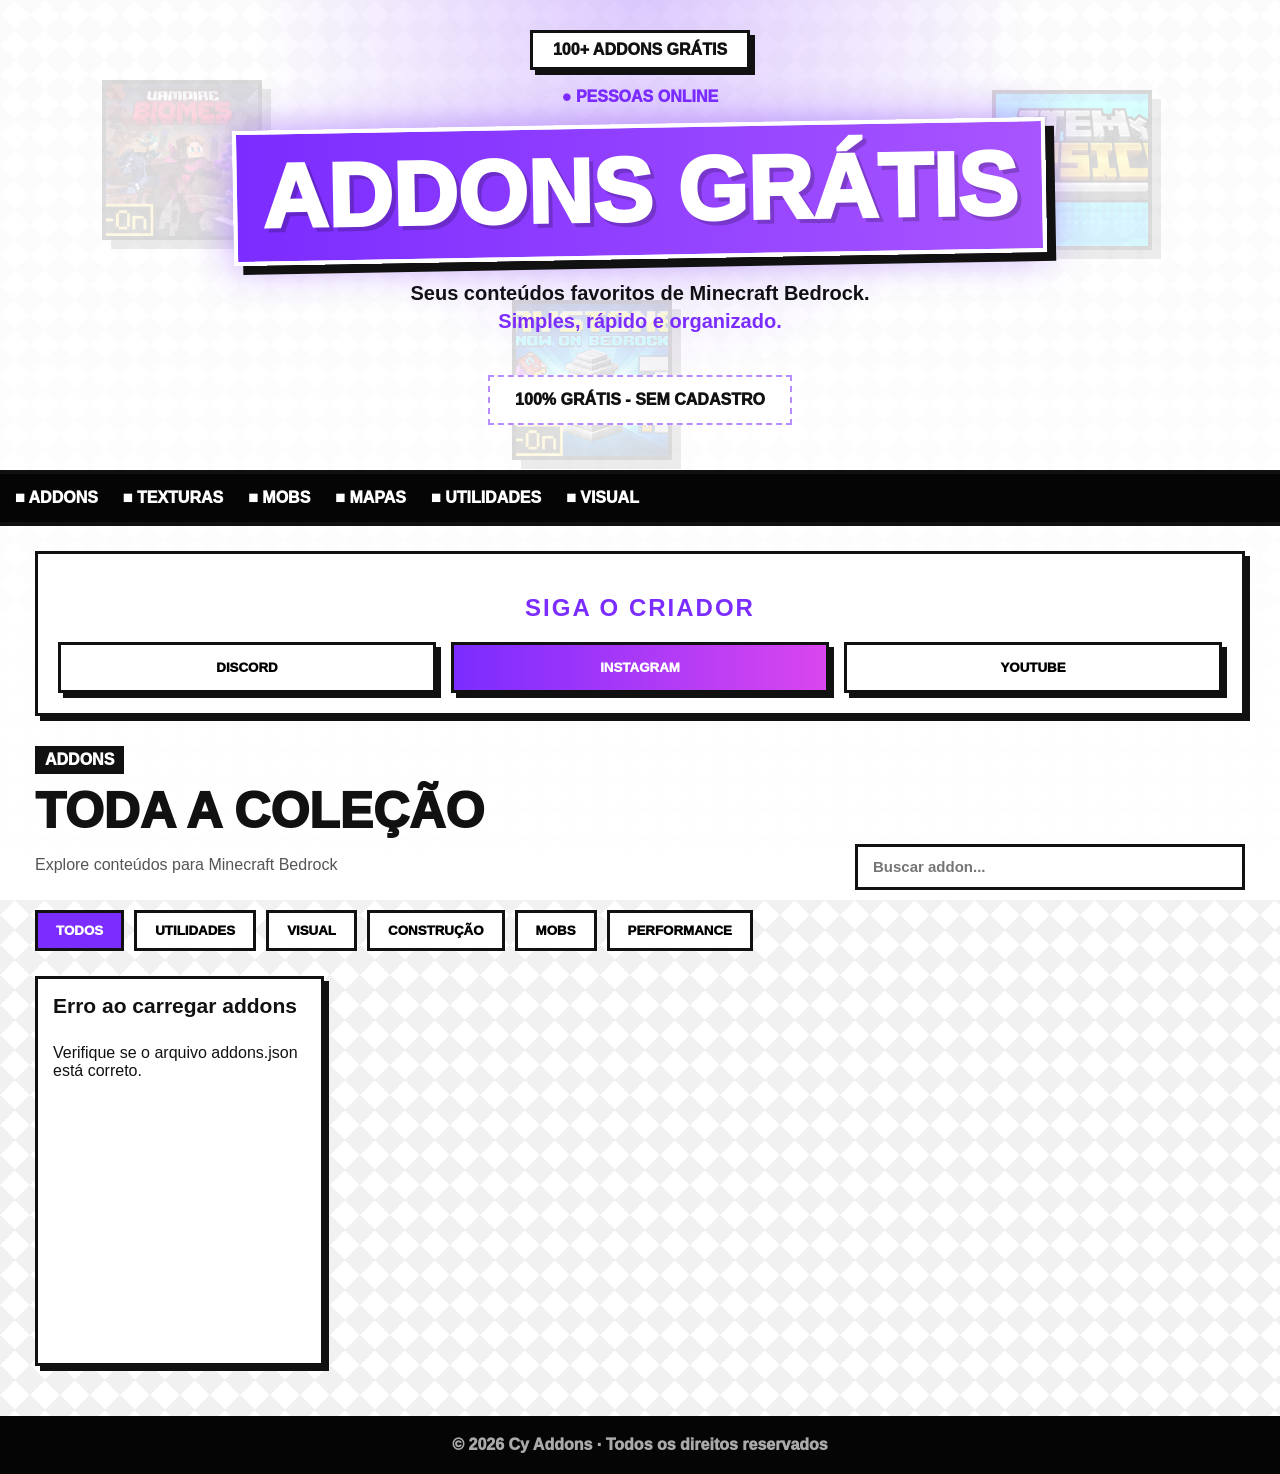
<file: index.html>
<!DOCTYPE html>
<html lang="pt-BR">

<head>

<meta charset="UTF-8">
<meta name="viewport" content="width=device-width, initial-scale=1.0">

<title>Cy Addons</title>

<meta name="description" content="Cy Addons - Minecraft Bedrock">

<link rel="stylesheet" href="css/style.css">

</head>


<body>


<div class="bg-art">

<img class="bg-card" src="imagens/ma00gm.jpg">
<img class="bg-card" src="imagens/itemphysics.jpg">
<img class="bg-card" src="imagens/waystone.jpg">

</div>



<header class="top">


<div class="badge">
100+ ADDONS GRÁTIS
</div>


<div class="live">
● PESSOAS ONLINE
</div>



<div class="hero">
ADDONS GRÁTIS
</div>



<p class="sub">

Seus conteúdos favoritos de Minecraft Bedrock.<br>

<b>Simples, rápido e organizado.</b>

</p>



<div class="free">
100% GRÁTIS - SEM CADASTRO
</div>


</header>





<nav class="nav">


<a href="#">
■ ADDONS
</a>


<a href="#">
■ TEXTURAS
</a>


<a href="#">
■ MOBS
</a>


<a href="#">
■ MAPAS
</a>


<a href="#">
■ UTILIDADES
</a>


<a href="#">
■ VISUAL
</a>


</nav>






<main class="wrap">



<section class="social">


<h2>
SIGA O CRIADOR
</h2>


<div class="socials">


<button>
DISCORD
</button>


<button>
INSTAGRAM
</button>


<button>
YOUTUBE
</button>


</div>


</section>






<section class="head">


<div>


<span class="label">
ADDONS
</span>



<h1>
TODA A COLEÇÃO
</h1>



<p>
Explore conteúdos para Minecraft Bedrock
</p>


</div>





<input 
class="search"
id="search"
placeholder="Buscar addon..."
>


</section>






<div class="tabs">


<button class="active" data-cat="todos">
TODOS
</button>


<button data-cat="utilidades">
UTILIDADES
</button>


<button data-cat="visual">
VISUAL
</button>


<button data-cat="construcao">
CONSTRUÇÃO
</button>


<button data-cat="mobs">
MOBS
</button>


<button data-cat="performance">
PERFORMANCE
</button>


</div>






<section class="grid" id="grid">



<!-- OS ADDONS VÃO APARECER AQUI PELO JAVASCRIPT -->


</section>




<p class="empty" id="empty">

Nenhum addon encontrado.

</p>




</main>
<script>

const grid = document.getElementById("grid");
const search = document.getElementById("search");
const empty = document.getElementById("empty");

let addons = [];



// CARREGAR ARQUIVO LINKS

fetch("links/addons.json")

.then(res => res.json())

.then(data => {

addons = data;

mostrarAddons(addons);

})

.catch(error => {

console.log("Erro carregando addons:", error);

grid.innerHTML = `

<div class="card">

<div class="body">

<h3>
Erro ao carregar addons
</h3>

<p>
Verifique se o arquivo addons.json está correto.
</p>

</div>

</div>

`;

});






// CRIAR CARDS


function mostrarAddons(lista){


grid.innerHTML = "";



if(lista.length === 0){

empty.style.display="block";

return;

}

else{

empty.style.display="none";

}





lista.forEach(addon=>{



let imagem = addon.imagem 
? addon.imagem 
: "";



let link = addon.download || addon.link || "#";





grid.innerHTML += `


<div class="card">


<div class="pic">


${imagem ? `

<img src="${imagem}" 
onerror="this.style.display='none'">

`
:

`

<div class="auto-cover">

${addon.nome}

</div>

`

}



</div>





<div class="body">



<h3>

${addon.nome}

</h3>



<div class="meta">

Minecraft Bedrock • ${addon.versao || "1.0"}

</div>




<div class="desc">

${addon.descricao}

</div>




<div class="stars">

★★★★★

</div>




<div class="actions">


<a href="${link}" 
target="_blank"
style="text-decoration:none">


<div class="btn">

DOWNLOAD

</div>


</a>


</div>



</div>



</div>



`;



});


}







// PESQUISA


search.addEventListener("input",()=>{


let texto = search.value.toLowerCase();



let resultado = addons.filter(addon=>{


return (

addon.nome.toLowerCase().includes(texto)

||

addon.categoria.toLowerCase().includes(texto)

);


});



mostrarAddons(resultado);



});








// CATEGORIAS


const botoes = document.querySelectorAll(".tabs button");



botoes.forEach(botao=>{


botao.addEventListener("click",()=>{


botoes.forEach(b=>{

b.classList.remove("active");

});



botao.classList.add("active");




let categoria = botao.dataset.cat;



if(categoria === "todos"){


mostrarAddons(addons);


}

else{


let filtrado = addons.filter(addon=>{


return addon.categoria === categoria;


});


mostrarAddons(filtrado);


}



});


});







// EFEITO CARD


document.addEventListener("mouseover",e=>{


let card = e.target.closest(".card");



if(card){


card.style.transform="translateY(-8px)";


}



});





document.addEventListener("mouseout",e=>{


let card = e.target.closest(".card");



if(card){


card.style.transform="translateY(0)";


}



});




</script>
<footer class="footer">

© 2026 Cy Addons · Todos os direitos reservados

</footer>



</body>

</html>
</file>
<file: css/style.css>
*{
box-sizing:border-box;
}

:root{
--p:#7b2cff;
--p2:#a855ff;
--b:#080808;
}


body{

margin:0;

font-family:Arial,Helvetica,sans-serif;

color:#111;

background:#fff;


background-image:

linear-gradient(45deg,rgba(0,0,0,.055) 25%,transparent 25%),

linear-gradient(-45deg,rgba(0,0,0,.055) 25%,transparent 25%),

linear-gradient(45deg,transparent 75%,rgba(0,0,0,.055) 75%),

linear-gradient(-45deg,transparent 75%,rgba(0,0,0,.055) 75%);


background-size:30px 30px;

overflow-x:hidden;

}



body:before{

content:"";

position:fixed;

inset:0;

z-index:-2;


background:


radial-gradient(circle at 50% 0,

rgba(123,44,255,.25),

transparent 390px),


linear-gradient(

180deg,

rgba(255,255,255,.7),

rgba(255,255,255,.95)

);

}



/* FUNDO */

.bg-art{

position:fixed;

inset:0;

z-index:-1;

overflow:hidden;

pointer-events:none;

}



.bg-card{

position:absolute;

width:160px;

height:160px;

object-fit:cover;

border:4px solid #111;

box-shadow:9px 9px 0 rgba(0,0,0,.5);

opacity:.15;

}
.bg-card:nth-child(1){

top:80px;
left:8%;

animation:m1 10s infinite;

}


.bg-card:nth-child(2){

top:90px;
right:10%;

animation:m2 12s infinite;

}


.bg-card:nth-child(3){

top:300px;
left:40%;

animation:m3 11s infinite;

}




@keyframes m1{

0%,100%{
transform:rotate(-15deg);
}

50%{
transform:rotate(-5deg) translate(15px,-20px);
}

}



@keyframes m2{

0%,100%{
transform:rotate(15deg);
}

50%{
transform:rotate(5deg) translate(-20px,15px);
}

}



@keyframes m3{

0%,100%{
transform:rotate(-10deg);
}

50%{
transform:rotate(-15deg) translate(10px,20px);
}

}





/* HEADER */


.top{

text-align:center;

padding:30px 15px 45px;

}



.badge{

display:inline-block;

border:3px solid #111;

box-shadow:5px 5px 0 #111;

background:white;

padding:8px 20px;

font-weight:1000;

}



.live{

margin:18px 0;

color:var(--p);

font-weight:1000;

}



.hero{

display:inline-block;

background:linear-gradient(
90deg,
var(--p),
var(--p2)
);

color:white;

font-size:clamp(45px,9vw,90px);

font-weight:1000;

padding:12px 25px;

border:4px solid white;

box-shadow:

9px 9px 0 #111,

0 0 40px rgba(123,44,255,.5);



transform:rotate(-1deg);

text-shadow:4px 4px 0 rgba(0,0,0,.2);

}





.sub{

font-size:20px;

font-weight:900;

line-height:1.4;

}



.sub b{

color:var(--p);

}



.free{

display:inline-block;

margin-top:20px;

border:2px dashed #b88cff;

background:white;

padding:14px 25px;

font-weight:1000;

}





/* MENU */


.nav{

display:flex;

gap:25px;

background:#050505;

color:white;

padding:15px;

border-top:4px solid #111;

border-bottom:4px solid #111;

overflow:auto;

font-weight:1000;

}



.nav a{

color:white;

text-decoration:none;

white-space:nowrap;

}
/* CONTAINER */


.wrap{

max-width:1240px;

margin:auto;

padding:25px 15px 50px;

}



/* REDES */


.social{

background:white;

border:3px solid #111;

box-shadow:5px 5px 0 #111;

padding:20px;

text-align:center;

margin-bottom:30px;

}



.social h2{

color:var(--p);

letter-spacing:2px;

}



.socials{

display:grid;

grid-template-columns:repeat(3,1fr);

gap:15px;

}



.socials button{

border:3px solid #111;

box-shadow:5px 5px 0 #111;

padding:15px;

font-weight:1000;

cursor:pointer;

background:white;

}



.socials button:nth-child(2){

background:linear-gradient(
90deg,
var(--p),
#d946ef
);

color:white;

}





/* TITULO */


.head{

display:grid;

grid-template-columns:1fr 390px;

gap:15px;

align-items:end;

margin:30px 0 20px;

}



.label{

display:inline-block;

background:#111;

color:white;

padding:5px 10px;

font-weight:1000;

}



.head h1{

font-size:50px;

margin:8px 0;

font-weight:1000;

}



.head p{

color:#555;

}



.search{

height:46px;

border:3px solid #111;

padding:0 15px;

font-weight:900;

font-size:15px;

}





/* CATEGORIAS */


.tabs{

display:flex;

flex-wrap:wrap;

gap:10px;

margin-bottom:25px;

}



.tabs button{

border:3px solid #111;

background:white;

padding:10px 18px;

font-weight:1000;

cursor:pointer;

}



.tabs button.active,
.tabs button:hover{

background:var(--p);

color:white;

}






/* GRID */


.grid{

display:grid;

grid-template-columns:repeat(4,1fr);

gap:18px;

}





/* CARD */


.card{

background:white;

border:3px solid #111;

box-shadow:5px 5px 0 #111;

display:flex;

flex-direction:column;

min-height:390px;

transition:.2s;

}




.pic{

height:175px;

background:#111;

overflow:hidden;

display:block;

}



.pic img{

width:100%;

height:100%;

object-fit:cover;

}



.auto-cover{

height:100%;

display:grid;

place-items:center;

text-align:center;

padding:20px;

background:

linear-gradient(
135deg,
#7b2cff,
#111
);

color:white;

font-size:22px;

font-weight:1000;

}





.body{

padding:15px;

display:flex;

flex-direction:column;

gap:10px;

flex:1;

}



.body h3{

margin:0;

font-size:21px;

}



.meta,
.desc{

font-size:13px;

color:#555;

line-height:1.4;

}



.stars{

color:var(--p);

font-size:18px;

}



.actions{

margin-top:auto;

}



.btn{

border:3px solid #111;

background:white;

box-shadow:5px 5px 0 #111;

height:43px;

display:grid;

place-items:center;

font-weight:1000;

cursor:pointer;

}



.btn:hover{

background:var(--p);

color:white;

}
/* MENSAGEM VAZIA */


.empty{

display:none;

border:3px solid #111;

background:white;

padding:25px;

font-weight:1000;

box-shadow:5px 5px 0 #111;

}





/* FOOTER */


.footer{

background:#050505;

color:#aaa;

text-align:center;

padding:20px;

font-weight:1000;

}





/* RESPONSIVO */


@media(max-width:1000px){


.grid{

grid-template-columns:repeat(3,1fr);

}



.head{

grid-template-columns:1fr;

}


}





@media(max-width:760px){



.grid{

grid-template-columns:repeat(2,1fr);

}



.socials{

grid-template-columns:1fr;

}



.head h1{

font-size:40px;

}



}




@media(max-width:520px){



.grid{

grid-template-columns:1fr;

}



.hero{

font-size:48px;

}



}
</file>
